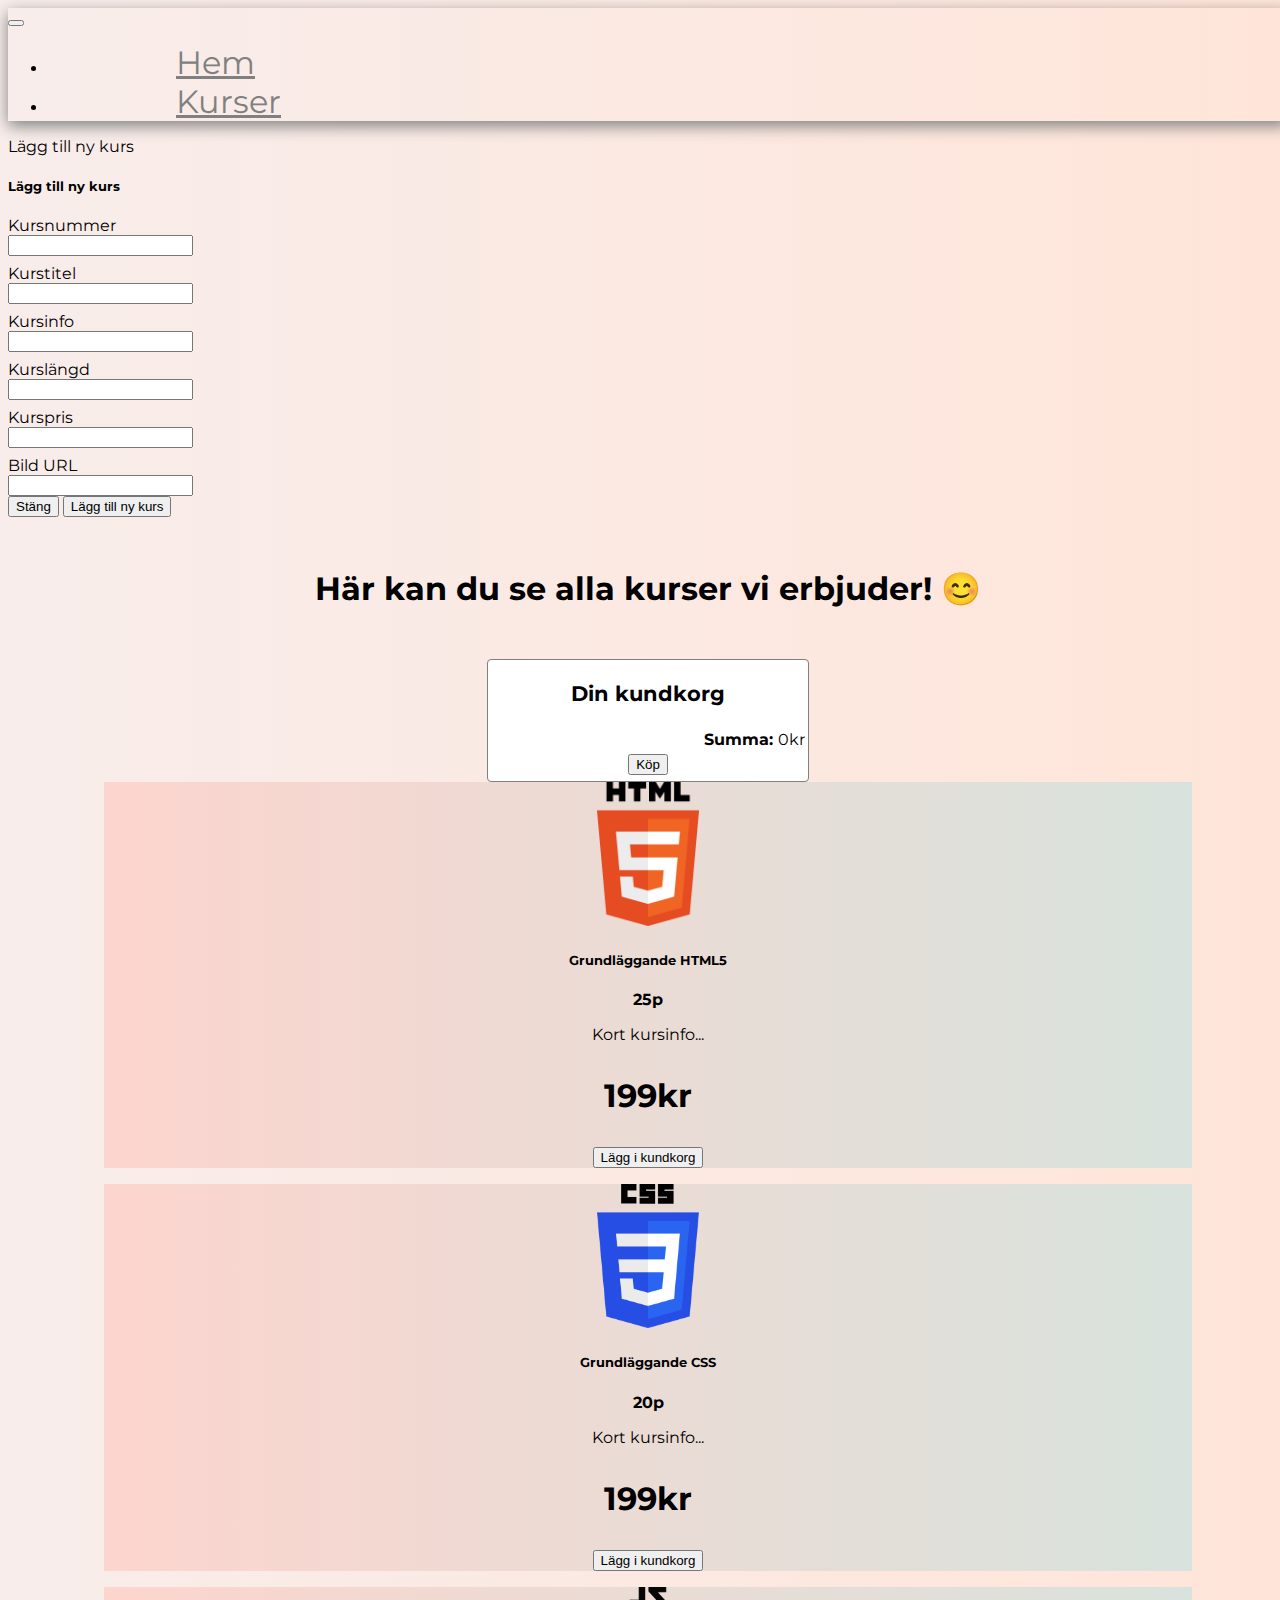
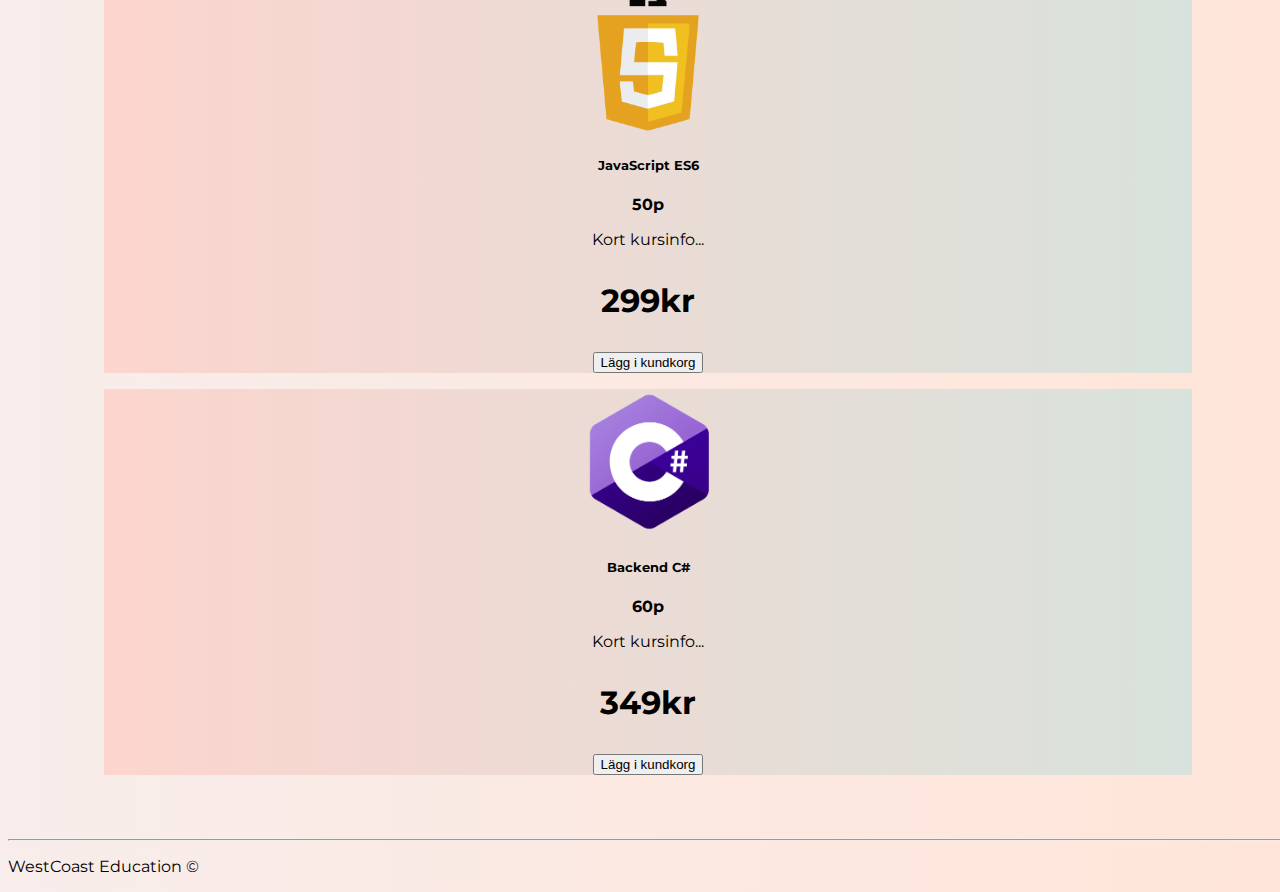
<file: kurser.html>
<!DOCTYPE html>
<html lang="en">

<head>
  <meta charset="UTF-8" />
  <meta http-equiv="X-UA-Compatible" content="IE=edge" />
  <meta name="viewport" content="width=device-width, initial-scale=1.0" />
  <link href="https://cdn.jsdelivr.net/npm/bootstrap@5.1.3/dist/css/bootstrap.min.css" rel="stylesheet"
    integrity="sha384-1BmE4kWBq78iYhFldvKuhfTAU6auU8tT94WrHftjDbrCEXSU1oBoqyl2QvZ6jIW3" crossorigin="anonymous" />
  <link rel="stylesheet" href="/Styles/index.css" />
  <link rel="stylesheet" href="/Styles/kurser.css" />
  <link rel="preconnect" href="https://fonts.googleapis.com" />
  <link rel="preconnect" href="https://fonts.gstatic.com" crossorigin />
  <link href="https://fonts.googleapis.com/css2?family=Montserrat&display=swap" rel="stylesheet" />
  <script src="./kundkorg.js" async></script>
  <script src="./kurser.js"></script>
  <script src="https://ajax.googleapis.com/ajax/libs/jquery/2.1.1/jquery.min.js"></script>
  <link rel="stylesheet" href="/Styles/index.css" />
  <link rel="stylesheet" href="/Styles/kurser.css" />
  <title>Våra Kurser</title>
</head>

<body id="override-bootstrap">
  <header id="override-bootstrap">
    <nav class="navbar navbar-expand-lg navbar-light bg-light">
      <div class="container-fluid">
        <button class="navbar-toggler" type="button" data-bs-toggle="collapse" data-bs-target="#navbarNav"
          aria-controls="navbarNav" aria-expanded="false" aria-label="Toggle navigation">
          <span class="navbar-toggler-icon"></span>
        </button>
        <div class="collapse navbar-collapse" id="navbarNav">
          <ul class="navbar-nav">
            <li class="nav-item">
              <a class="nav-link" aria-current="page" href="/startsida.html">Hem</a>
            </li>
            <li class="nav-item">
              <a class="nav-link" href="/kurser.html">Kurser</a>
            </li>
          </ul>
        </div>
      </div>
    </nav>
  </header>
  <div class="page-content">
    <span id="modal-button">Lägg till ny kurs</span>
    <div id="course-modal" class="modal" tabindex="-1" role="dialog" aria-labelledby="modalLabel">
      <div class="modal-dialog" role="document">
        <div class="modal-content">
          <div class="modal-header">
            <h5 class="modal-title">Lägg till ny kurs</h5>
          </div>
          <form id="new-course" onsubmit="return false">
            <div class="modal-body">
              <p class="course-content">Kursnummer</p>
              <input type="text" id="course-number" required />
              <p class="course-content">Kurstitel</p>
              <input type="text" id="course-title" required />
              <p class="course-content">Kursinfo</p>
              <input type="text" id="course-info" required />
              <p class="course-content">Kurslängd</p>
              <input type="text" id="course-length" required />
              <p class="course-content">Kurspris</p>
              <input type="text" id="course-price" required />
              <p class="course-content">Bild URL</p>
              <input type="text" id="course-img" required>
            </div>
            <div class="modal-footer">
              <button type="button" class="btn btn-secondary" data-dismiss="modal" id="close-btn">
                Stäng
              </button>
              <button type="submit" class="btn btn-primary" id="add-course">
                Lägg till ny kurs
              </button>
            </div>
          </form>
        </div>
      </div>
    </div>
    <h1 class="title">Här kan du se alla kurser vi erbjuder! &#x1F60A;</h1>
    <div class="row">
      <section class="container content-section ms-auto">
        <div class="cart-card">
          <h3 class="cart-title">Din kundkorg</h3>
          <div class="cart-items"></div>
          <div class="cart-total">
            <strong class="cart-total-title">Summa: </strong>
            <span class="cart-total-price">0kr</span>
          </div>
          <div class="btn-done">
            <button class="btn btn-success btn-purchase" type="button">
              Köp
            </button>
          </div>
        </div>
      </section>
    </div>
    <div class="row row-cols-1 row-cols-md-2 g-4" id="courses"></div>
    <div class="row">
      <div class="footer">
        <hr />
        <p class="trademark text-center">WestCoast Education &copy;</p>
      </div>
    </div>
  </div>
  <script>
    var modal = document.getElementById("course-modal");
    var modalBtn = document.getElementById("modal-button");
    var closeBtn = document.getElementById("close-btn");
    modalBtn.onclick = function () {
      modal.style.display = "block";
    };
    closeBtn.onclick = function closeModal() {
      modal.style.display = "none";
    };
    document.getElementById("add-course").onclick = function () {
      canAddCourse();
    };
  </script>
  <script src="https://cdn.jsdelivr.net/npm/bootstrap@5.1.3/dist/js/bootstrap.bundle.min.js"
    integrity="sha384-ka7Sk0Gln4gmtz2MlQnikT1wXgYsOg+OMhuP+IlRH9sENBO0LRn5q+8nbTov4+1p" crossorigin="anonymous">
  </script>
</body>

</html>
</file>
<file: Styles/kurser.css>
@media (max-width: 600px) {
    .cart-card {
        width: 60% !important; 
    }
}

#modal-button:hover {
    color: grey;
    font-size: 1.5em;
    transition: 0.3s ease;
}

.page-content {
    width: 100%;
}

.row {
    margin: 0 auto;
}

.cart-card {
    border: 1px solid grey;
    margin: 0 auto;
    text-align: center;
    height: auto;
    width: 25%;
    background: #ffff;
    border-radius: 0.25em;
}

.cart-title {
    font-weight: bold;
    font-size: 1.3em;
}

.cart-total {
    float: right;
    margin: 1%;
}

.btn-remove {
    font-weight: bold;
}

.btn-done {
    margin-top: 3rem;
    margin-bottom: 2%;
}

.cart-quantity-input {
    width: 2.65em;
}

.cart-items {
    font-weight: bold;
}

.title {
    text-align: center;
    margin: 4% auto;
}

.card {
    text-align: center;
    margin: 0 auto;
    width: 85%;
    background: linear-gradient(0.25turn, #fcd5ce, #d8e2dc);
}

.btn-add:hover {
    font-size: 1.3rem;
    transition: 0.35s ease-in-out;
}

.shop-item-price {
    font-size: 2em;
    font-weight: bold;
}

.card-img-top {
    margin: 0 auto;
    width: auto;
    height: 9rem;
}

.footer {
    margin-top: 5%;
}

.course-content {
    margin-top: 0.5rem;
    margin-bottom: 0;
}
</file>
<file: Styles/index.css>
#override-bootstrap {
  background: linear-gradient(0.25turn, #f8edeb, #ffe5d9);
  font-family: 'Montserrat', sans-serif;
}

@media screen{
  #override-bootstrap {
    width: 100%;
  }
}

.navbar {
  padding-bottom: 0%;
  width: 100%;
  background: inherit;
  box-shadow: 0px 5px 15px grey;
  padding-top: 0%;
  min-height: 6rem;
}

.nav-link {
  color: grey;
  font-size: 2rem;
  padding-left: 8rem !important;
}

.nav-link a:hover {
  color: black;
}
</file>
